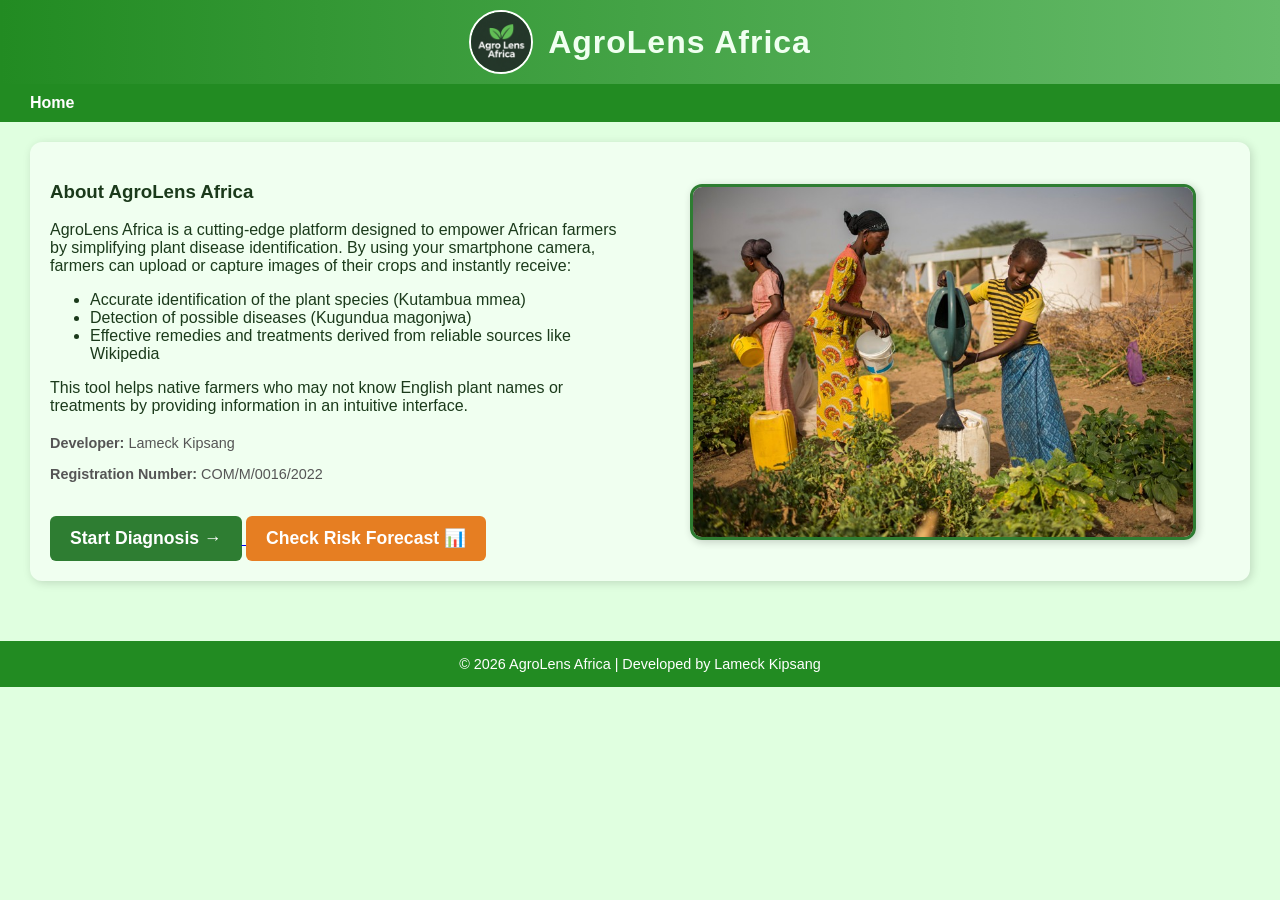
<file: index.html>
<!DOCTYPE html>
<html lang="en">
<head>
    <meta charset="UTF-8">
    <meta name="viewport" content="width=device-width, initial-scale=1.0">
    <title>AgroLens Africa</title>
    <link rel="stylesheet" href="style.css">
</head>
<body>

<header>
    <img src="logo.png" alt="AgroLens Africa Logo" id="logo">
    <h1>AgroLens Africa</h1>
</header>

<nav>
    <a href="index.html">Home</a>
</nav>

<div class="container homepage-section">
    <div class="homepage-card">
        
        <div class="homepage-left">
            <h3>About AgroLens Africa</h3>
            <p>
                AgroLens Africa is a cutting-edge platform designed to empower African farmers by simplifying plant disease identification.
                By using your smartphone camera, farmers can upload or capture images of their crops and instantly receive:
            </p>
            <ul>
                <li>Accurate identification of the plant species (Kutambua mmea)</li>
                <li>Detection of possible diseases (Kugundua magonjwa)</li>
                <li>Effective remedies and treatments derived from reliable sources like Wikipedia</li>
            </ul>
            <p>
                This tool helps native farmers who may not know English plant names or treatments by providing information in an intuitive interface.
            </p>
            <div style="margin-top:20px; font-size:0.9em; color:#555;">
                <p><strong>Developer:</strong> Lameck Kipsang</p>
                <p><strong>Registration Number:</strong> COM/M/0016/2022</p>
            </div>
            
            <a href="diagnosis.html">
                <button style="margin-top:20px; font-size:1.1em;">Start Diagnosis &rarr;</button>
            </a>
            <a href="risk.html">
                <button style="margin-top:20px; font-size:1.1em; background-color: #e67e22;">Check Risk Forecast 📊</button>
            </a>
        </div>

        <div class="homepage-right">
            <div class="slideshow-container">
                <img class="slide" src="slideshow1.jpg" alt="Healthy Crop" style="display:block;">
                <img class="slide" src="slideshow2.jpg" alt="Farmer using phone">
                <img class="slide" src="slideshow3.jpg" alt="Plant Disease">
                <img class="slide" src="slideshow4.jpg" alt="Harvest">
            </div>
        </div>
    </div>
</div>

<footer>
    &copy; 2026 AgroLens Africa | Developed by Lameck Kipsang
</footer>

<script src="index.js"></script>
</body>
</html>
</file>
<file: style.css>
/* Global Body */
body {
    font-family: 'Segoe UI', Tahoma, Geneva, Verdana, sans-serif;
    margin: 0;
    padding: 0;
    background: #e0ffe0;
    color: #1b3a1b;
}

/* Header */
header {
    display: flex;
    align-items: center;
    justify-content: center;
    gap: 15px;
    padding: 10px 20px;
    background: linear-gradient(90deg, #228B22, #66BB6A);
    color: white;
    flex-wrap: wrap;
}

header #logo {
    width: 60px;
    height: 60px;
    border-radius: 50%;
    object-fit: cover;
    border: 2px solid white;
}

header h1 {
    font-family: 'Verdana', sans-serif;
    font-size: 2em;
    text-align: center;
    margin: 0;
    font-weight: bold;
    letter-spacing: 1px;
    color: #f0fff0;
}

/* Navbar */
nav {
    display: flex;
    background: #228B22;
    padding: 10px 30px;
}

nav a {
    color: white;
    text-decoration: none;
    margin-right: 20px;
    font-weight: bold;
    transition: 0.3s;
}

nav a:hover {
    color: #a5d6a7;
}

/* Main container */
.container {
    display: flex;
    flex-wrap: wrap;
    padding: 20px 30px;
    gap: 20px;
}

/* --- Homepage Styles --- */
.homepage-section .homepage-card {
    display: flex;
    flex-wrap: wrap;
    width: 100%;
    background: #f0fff0;
    border-radius: 12px;
    padding: 20px;
    box-shadow: 2px 2px 10px rgba(0,0,0,0.15);
    align-items: center; 
}

.homepage-left {
    flex: 1;
    min-width: 300px;
    padding-right: 30px;
}

.homepage-right {
    flex: 1;
    min-width: 300px;
    display: flex;
    justify-content: center;
}

.slideshow-container {
    width: 100%;
    max-width: 500px;
    height: 350px;
    overflow: hidden;
    border-radius: 12px;
    border: 3px solid #2e7d32;
    box-shadow: 2px 2px 8px rgba(0,0,0,0.2);
}

.slide {
    width: 100%;
    height: 100%;
    object-fit: cover;
    display: none;
}

/* --- Diagnosis & Risk Page Styles --- */
.diagnosis-container {
    display: flex;
    flex-wrap: wrap;
    justify-content: space-between;
    align-items: flex-start;
    max-width: 95%; 
    margin: 20px auto; 
    gap: 30px;
    padding: 20px;
}

.left-column {
    flex: 1;
    min-width: 350px;
    max-width: 40%; 
    background: #f0fff0;
    padding: 20px;
    border-radius: 12px;
    box-shadow: 2px 2px 10px rgba(0,0,0,0.15);
}

.right-column {
    flex: 2; 
    min-width: 400px;
    background: #f0fff0; 
    padding: 25px;
    border-radius: 12px;
    box-shadow: 2px 2px 15px rgba(0,0,0,0.1);
    border-left: 5px solid #228B22; 
}

/* Scrollable Lists */
#diseaseList, #riskList {
    max-height: 600px;
    overflow-y: auto;
    padding-right: 10px;
}

/* Scrollbar Styling */
#diseaseList::-webkit-scrollbar { width: 8px; }
#diseaseList::-webkit-scrollbar-track { background: #e0ffe0; }
#diseaseList::-webkit-scrollbar-thumb { background: #228B22; border-radius: 4px; }

/* Images */
#preview, #camera, #canvas {
    width: 100%; 
    max-width: 100%;
    height: auto;
    object-fit: cover;
    border-radius: 12px;
    border: 2px solid #2e7d32;
    margin-top: 15px;
    margin-bottom: 15px;
}

button {
    margin-top: 10px;
    padding: 12px 20px;
    background-color: #2e7d32;
    color: white;
    border: none;
    border-radius: 6px;
    cursor: pointer;
    font-weight: bold;
    font-size: 1rem;
    transition: background 0.3s;
}
button:hover { background-color: #1b5e20; }

input[type="file"], input[type="text"] { margin-bottom: 10px; padding: 10px; border-radius: 5px; border: 1px solid #ccc; width: 90%; }

/* Disease Cards */
.disease-card { transition: transform 0.2s ease; }
.disease-card:hover { transform: translateY(-2px); }

footer {
    text-align: center;
    padding: 15px;
    background: #228B22;
    color: white;
    margin-top: 40px;
    font-size: 0.9rem;
}

@media (max-width: 768px) {
    .diagnosis-container, .homepage-section .homepage-card {
        flex-direction: column;
    }
    .left-column, .right-column, .homepage-left, .homepage-right {
        max-width: 100%;
        width: 100%;
    }
}

/* --- CHART STYLES --- */
.chart-wrapper {
    background: white;
    padding: 15px;
    border-radius: 8px;
    border: 1px solid #ddd;
    box-shadow: 0 2px 8px rgba(0,0,0,0.05);
    margin-bottom: 20px;
}
</file>
